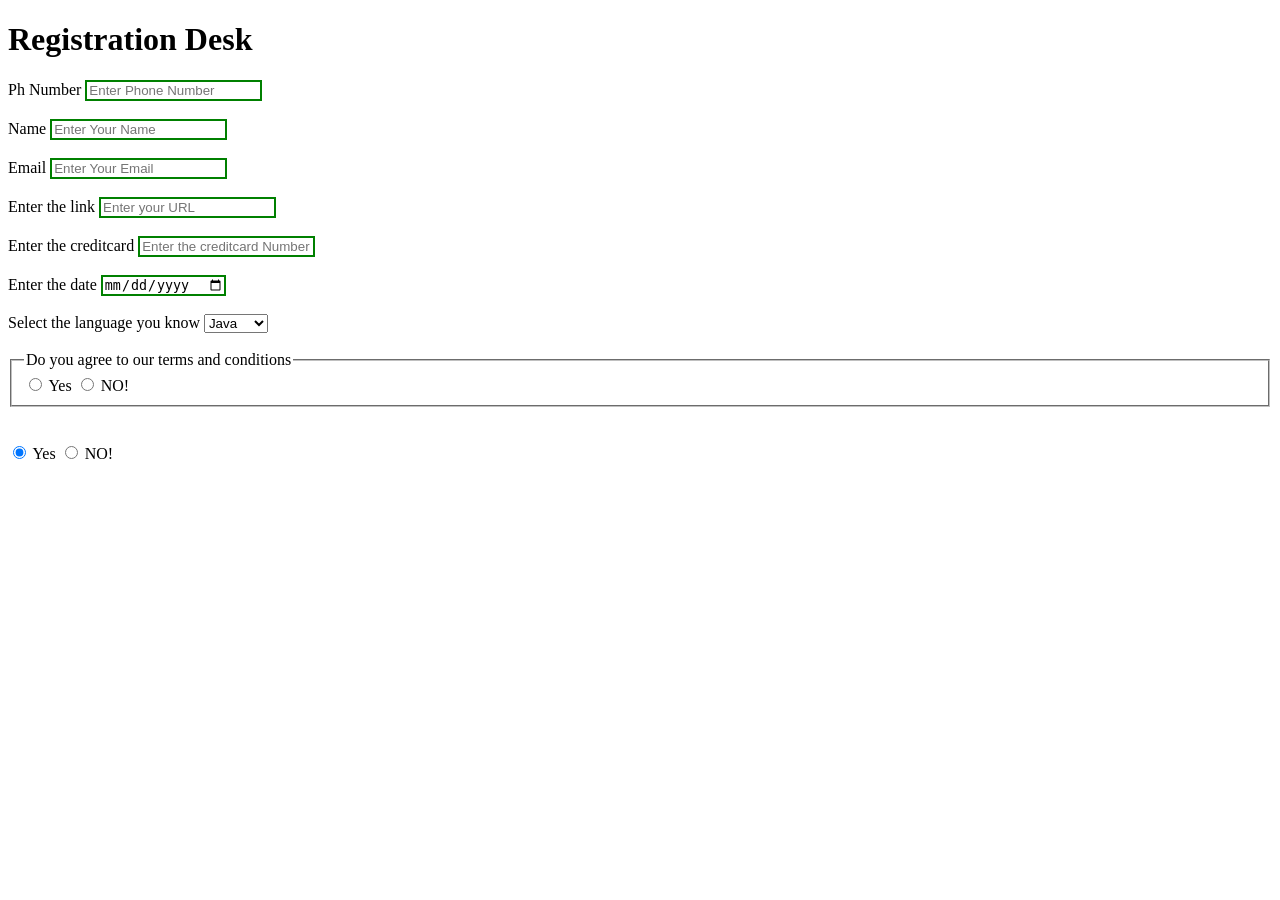
<file: index.html>
<!DOCTYPE html>
<html lang="en">
<head>
    <meta charset="UTF-8">
    <meta name="viewport" content="width=device-width, initial-scale=1.0">
    <title>Document</title>
</head>
<body>
    <h1>Registration Desk</h1>
    <style>
        input:valid {
            border: 2px solid green;
        }
    
        input:invalid {
            border: 5px solid red;
        }
     </style>
     <form action="/web.html/">

        <label for="phone">Ph Number</label>
     <input type="number"  id=" phone"  placeholder="Enter Phone Number" pattern="[+][9][1]-\d{10}">
     <br>
     <br>
     <label for="name">Name</label>
     <input type="text" id="name" placeholder="Enter Your Name">
     <br>
     <br>
     <label for="email">Email</label>
     <input type="email" id="email" placeholder="Enter Your Email">
     <br>
     <br>
     <label for="url">Enter the link</label>
     <input type="url" id="url" placeholder="Enter your URL">
     <br>
     <br>
     <label for="creditcard">Enter the creditcard</label>
     <input type="name" id="creditcard" pattern="\d{16}" placeholder="Enter the creditcard Number">
     <br>
     <br>
     <label for="date">Enter the date</label>
     <input type="date" id="date" pattern="\d{2}-\d{2}-\d{2}">
     <br>
     <br>
     <label for="Option">Select the language you know</label>
     <select name="Option" id="Option" >
        <option value="1">Java</option>
        <option value="2">C++</option>
        <option value="3">Python</option>
     </select>
     <br>
     <br>
     <fieldset>
        <!-- border  -->
        <legend>Do you agree to our terms and conditions</legend>
        <input type="radio" id="yes" name="terms" checked>
        <label for="yes">Yes</label>

        <input type="radio" id="no" name="terms">
        <label for="no">NO!</label>
     </fieldset>
     <br>
     <br>
     
        <input type="radio" id="yes" name="terms" checked>
        <label for="yes">Yes</label>

        <input type="radio" id="no" name="terms">
        <label for="no">NO!</label>
     
     

     </form>

    
         
</body>
</html>
</file>
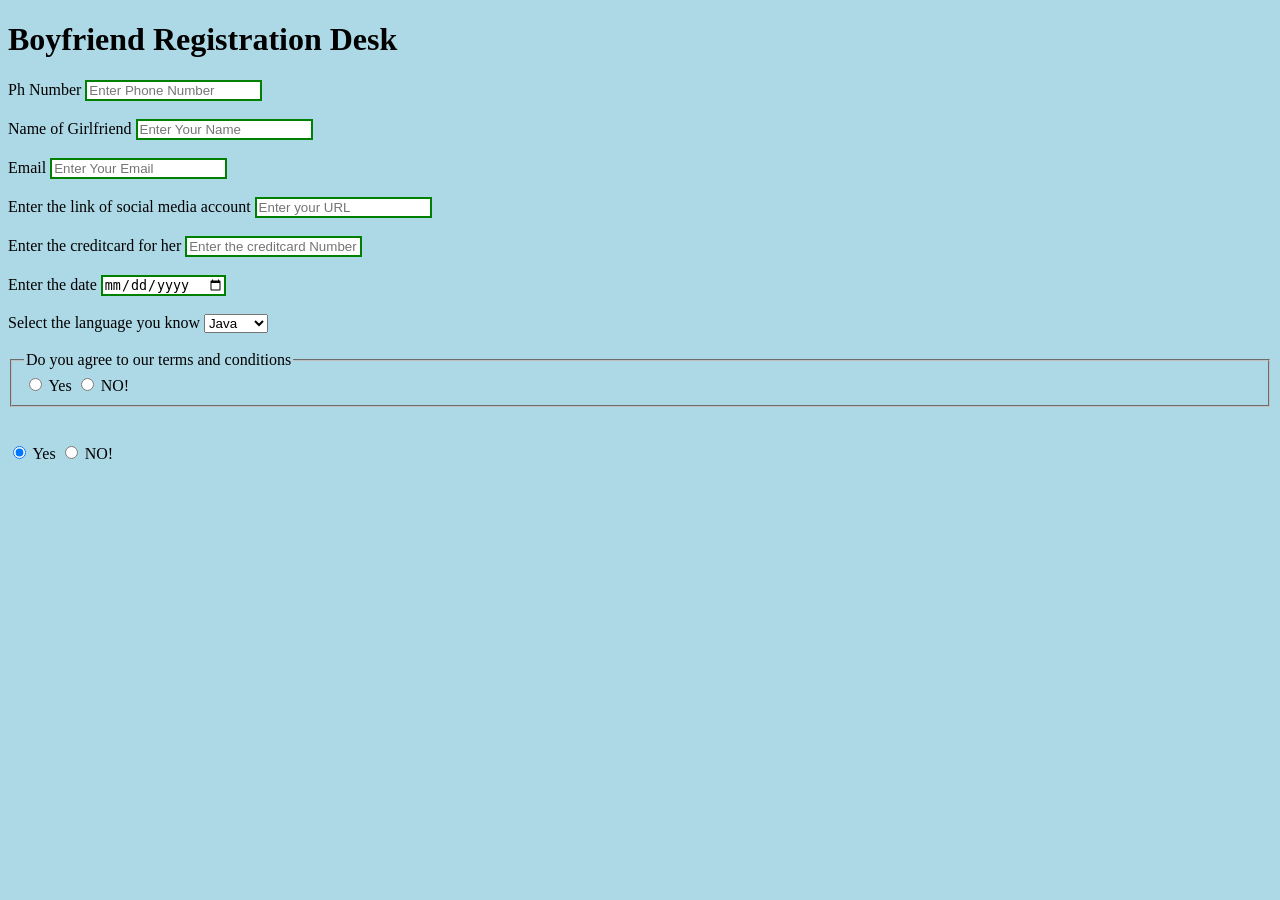
<file: website_1.html>
<!DOCTYPE html>
<html lang="en">
<head>
    <meta charset="UTF-8">
    <meta name="viewport" content="width=device-width, initial-scale=1.0">
    <title>Document</title>
</head>
<style>
    body {
        background-color: lightblue; /* Change to your desired color */
    }
</style>
    <h1>Boyfriend Registration Desk</h1>
    <style>
        input:valid {
            border: 2px solid green;
        }
    
        input:invalid {
            border: 5px solid red;
        }
     </style>
     <form action="/web.html/">

        <label for="phone">Ph Number</label>
     <input type="number"  id=" phone"  placeholder="Enter Phone Number" pattern="[+][9][1]-\d{10}">
     <br>
     <br>
     <label for="name">Name of Girlfriend</label>
     <input type="text" id="name" placeholder="Enter Your Name">
     <br>
     <br>
     <label for="email">Email</label>
     <input type="email" id="email" placeholder="Enter Your Email">
     <br>
     <br>
     <label for="url">Enter the link of social media account</label>
     <input type="url" id="url" placeholder="Enter your URL">
     <br>
     <br>
     <label for="creditcard">Enter the creditcard for her</label>
     <input type="name" id="creditcard" pattern="\d{16}" placeholder="Enter the creditcard Number">
     <br>
     <br>
     <label for="date">Enter the date</label>
     <input type="date" id="date" pattern="\d{2}-\d{2}-\d{2}">
     <br>
     <br>
     <label for="Option">Select the language you know </label>
     <select name="Option" id="Option" >
        <option value="1">Java</option>
        <option value="2">C++</option>
        <option value="3">Python</option>
     </select>
     <br>
     <br>
     <fieldset>
        <!-- border  -->
        <legend>Do you agree to our terms and conditions</legend>
        <input type="radio" id="yes" name="terms" checked>
        <label for="yes">Yes</label>

        <input type="radio" id="no" name="terms">
        <label for="no">NO!</label>
     </fieldset>
     <br>
     <br>
     
        <input type="radio" id="yes" name="terms" checked>
        <label for="yes">Yes</label>

        <input type="radio" id="no" name="terms">
        <label for="no">NO!</label>
     
     

     </form>
</body>

</html>
</file>
